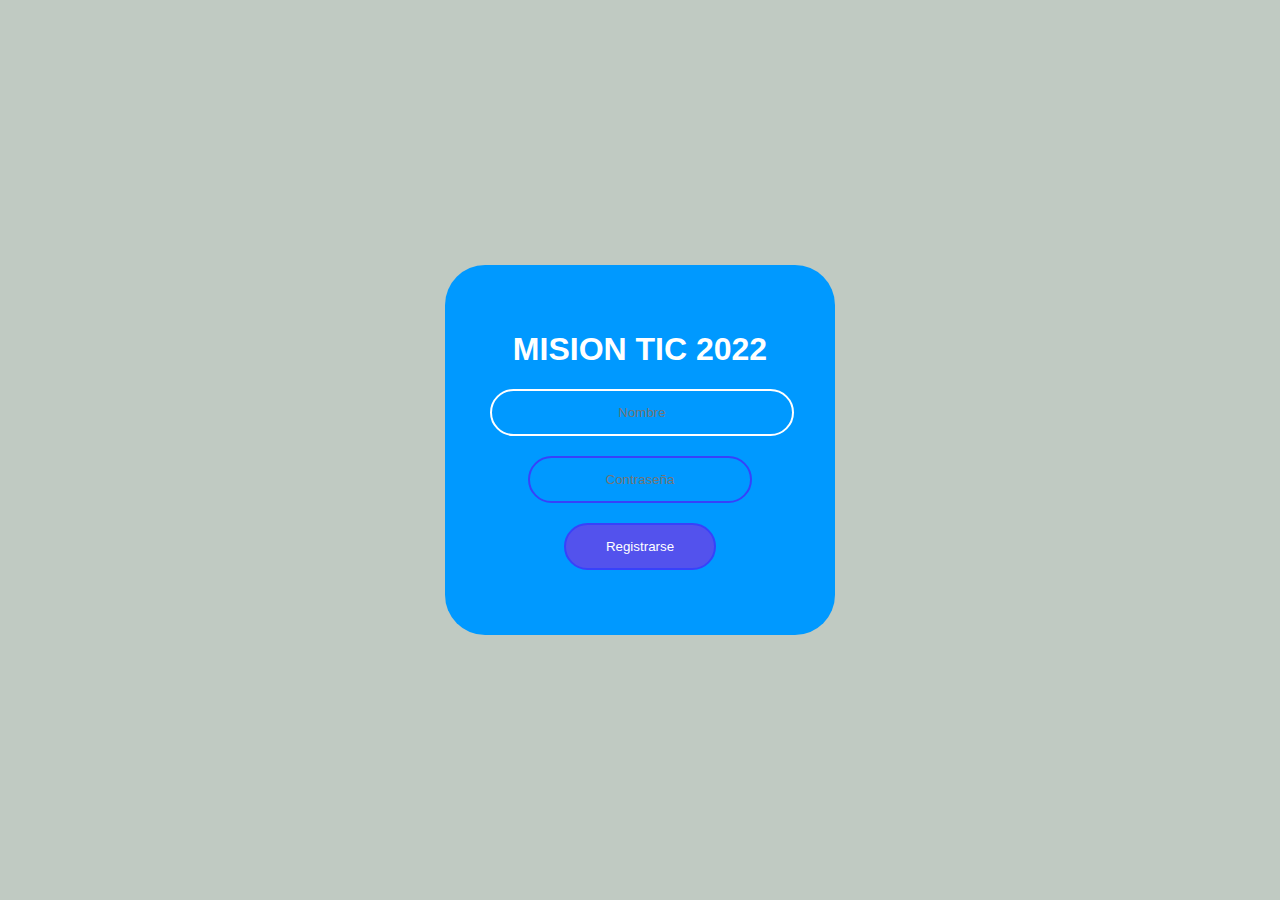
<file: registro.html>
<!DOCTYPE html>
<html>
<head>
    <meta charset="utf-8">
    <meta name="viewport" content="width=device-width, initial-scale=1.0">
    <meta http-equiv="X-UA-Compatible" content="ie=edge">
    <title>login inicio seccion</title>
    <script type="text/javascript" src="validaciones.js"></script>
     <script type="text/javascript" src="array.js"></script>
    <!script type="text/javascript" src="registro.js"></script> 
    <link rel="stylesheet" href="./stylo.css">
    <link rel="stylesheet" href="https://cdnjs.cloudflare.com/ajax/libs/animate.css/3.7.0/animate.min.css">
    </head>
    <body>        
    <form action="index.html" class="form-box animated fadeInUp">
            <h1 class="form-title">Mision TIC 2022</h1>
            <input type="text" name=""placeholder="Nombre" id="in_usuario" autofocus>
            <input type="password" name=""placeholder="Contraseña" id="in_contrasena">
            <input type="button" name="" value="Registrarse" onclick="agregarRegistro(), validar_nombreUsuario(), validar_contrasena(), filtrarPorContrasena()">

    </form>
         

</body>
</html>
</file>
<file: stylo.css>
body, html {
    height: 100%;
}

body {
    margin: 0em;
    padding: 0em;
    font-family: sans-serif;
    background: #C0CAC2;
    display: flex;
    flex-direction: row;
    flex-wrap: wrap;
    justify-content: center;
    align-items: center;
    /* No Scrollbar */
    overflow: hidden;
}

.form-box {
    width: 300px;
    padding: 45px;
    background: #0099ff;
    text-align: center;
    border-radius: 40px;
}

.form-title {
    color: #fff;
    text-transform: uppercase;
    font-weight: 800;
}

.form-box input[type="text"], .form-box input[type="password"], .form-box button[type="submit"] {
    border: 0;
    background: none;
    display: block;
    margin: 20px auto;
    text-align: center;
    border: 2px solid #3742fa;
    padding: 14px 10px;
    width: 200px;
    outline: none;
    color: white;
    border-radius: 24px;
    transition: 0.25s;
}

.form-box input[type="text"]:focus, .form-box input[type="password"]:focus {
    width: 280px;
    border-color: #ffffff;
}

.form-box input[type="button"] {
    border: 0;
    background: #5352ed;
    display: block;
    margin: 20px auto;
    text-align: center;
    border: 2px solid #3742fa;
    padding: 14px 40px;
    outline: none;
    color: white;
    border-radius: 24px;
    transition: 0.25s;
    cursor: pointer;
}

.form-box input[type="button"]:hover {
    background: none;
}
</file>
